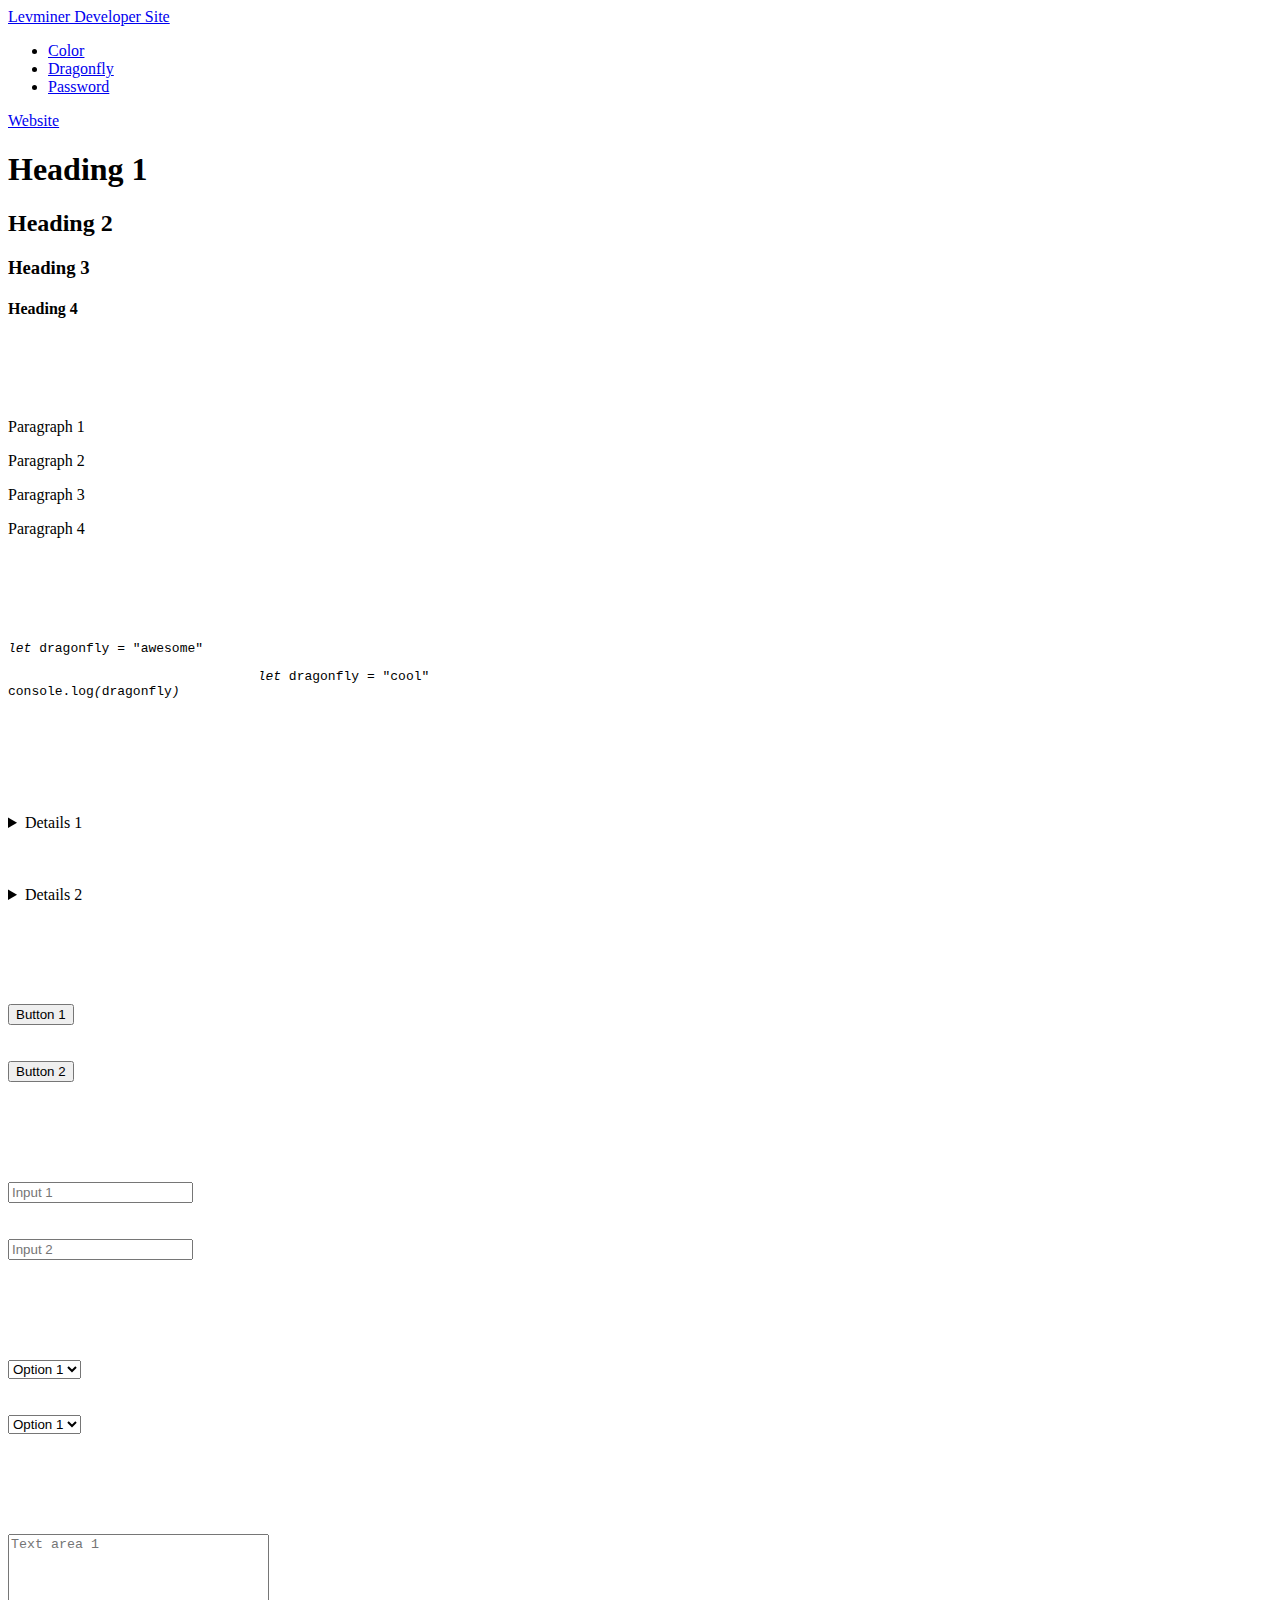
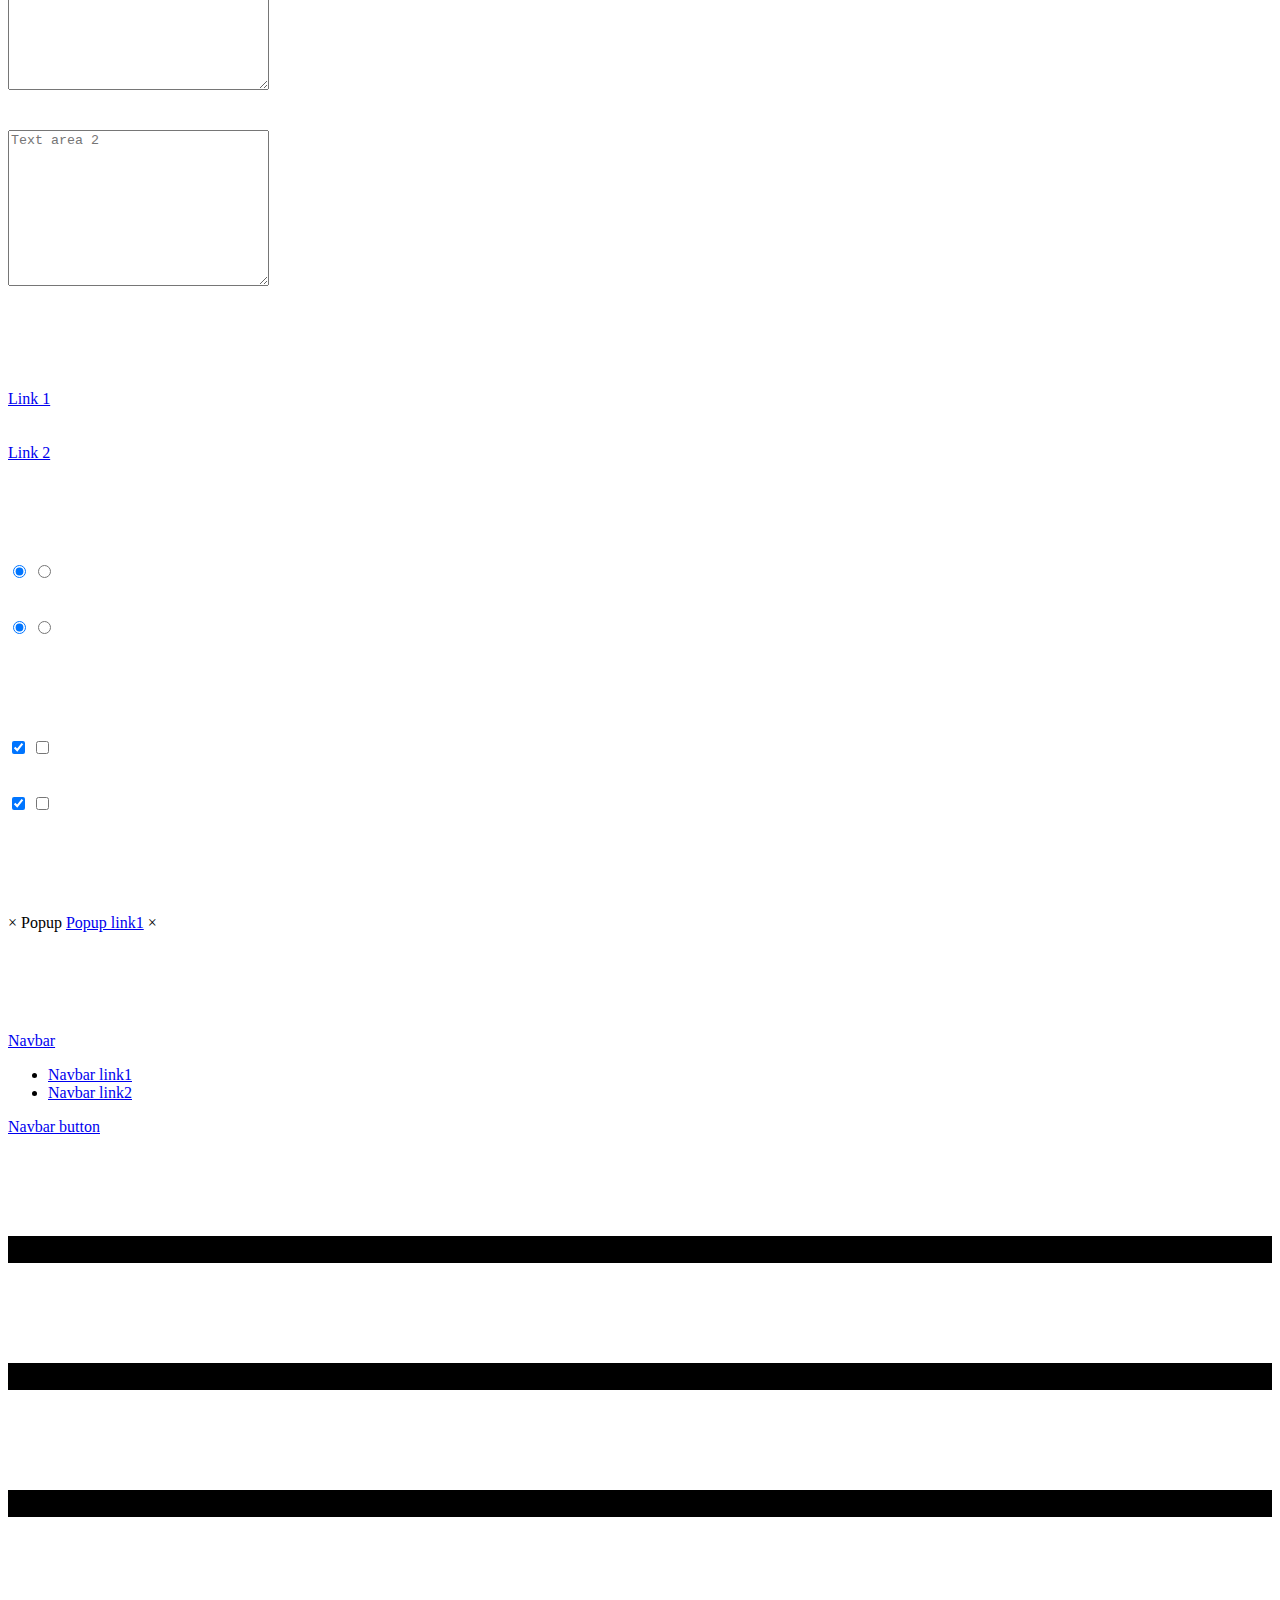
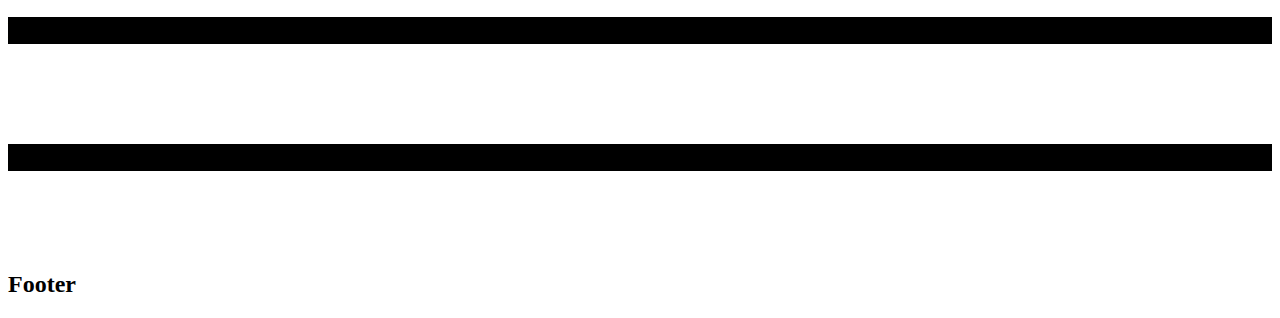
<file: dragonfly/index.html>
<!DOCTYPE html>
<html lang="en">
	<head>
		<link rel="shortcut icon" href="./assets/favicon.ico" type="image/x-icon" />
		<meta name="viewport" content="width=device-width, initial-scale=1.0" />
		<meta charset="UTF-8" />
		<title>Dragonfly</title>
		<!-- css -->
		<link rel="stylesheet" href="https://cdn.levminer.com/css/dragonfly/dragonfly.css" />
		<link rel="stylesheet" href="./assets/index.css" />
	</head>
	<body>
		<!-- navbar -->
		<header>
			<a class="navbar_logo" href="https://developer.levminer.com">Levminer Developer Site</a>
			<nav>
				<ul class="navbar_link">
					<li><a href="https://developer.levminer.com/color">Color</a></li>
					<li><a href="https://developer.levminer.com/dragonfly">Dragonfly</a></li>
					<li><a href="https://developer.levminer.com/password">Password</a></li>
				</ul>
			</nav>
			<a class="navbar_button" href="https://www.levminer.com" target="_blank">Website</a>
		</header>
		<!-- site -->
		<div class="headings">
			<h1>Heading 1</h1>
			<h2>Heading 2</h2>
			<h3>Heading 3</h3>
			<h4>Heading 4</h4>
		</div>

		<div class="paragraphs">
			<p class="text1">Paragraph 1</p>
			<p class="text2">Paragraph 2</p>
			<p class="text3">Paragraph 3</p>
			<p class="text4">Paragraph 4</p>
		</div>

		<div class="code">
			<code><var>let</var> dragonfly <var>=</var> <samp>"awesome"</samp> </code>

			<pre>
				<code><var>let</var> dragonfly <var>=</var> <samp>"cool"</samp> <br><samp>console.log</samp><var>(</var>dragonfly<var>)</var></code>		
			</pre>
		</div>

		<div class="details">
			<details class="details1">
				<summary class="summary1">Details 1</summary>
				<p>Summary</p>
			</details>
			<br />
			<br />
			<br />
			<details class="details2">
				<summary class="summary2">Details 2</summary>
				<p>Summary</p>
			</details>
		</div>

		<div class="buttons">
			<button class="button1">Button 1</button>
			<br />
			<br />
			<br />
			<button class="button2">Button 2</button>
		</div>

		<div class="inputs">
			<input type="text" class="input1" placeholder="Input 1" />
			<br />
			<br />
			<br />
			<input type="text" class="input2" placeholder="Input 2" />
		</div>

		<div class="selects">
			<select name="select1" class="select1">
				<option value="0">Option 1</option>
				<option value="0">Option 2</option>
				<option value="0">Option 3</option>
			</select>
			<br />
			<br />
			<br />
			<select name="select2" class="select2">
				<option value="0">Option 1</option>
				<option value="0">Option 2</option>
				<option value="0">Option 3</option>
			</select>
		</div>

		<div class="textarea">
			<textarea name="textarea" class="textarea1" cols="30" rows="10" placeholder="Text area 1"></textarea>
			<br />
			<br />
			<br />
			<textarea name="textarea" class="textarea2" cols="30" rows="10" placeholder="Text area 2"></textarea>
		</div>

		<div class="links">
			<a class="link1" href="https://www.levminer.com">Link 1</a>
			<br />
			<br />
			<br />
			<a class="link2" href="https://www.levminer.com">Link 2</a>
		</div>

		<div class="radios">
			<input type="radio" name="radio1" value="0" class="radio1" checked />
			<input type="radio" name="radio1" value="0" class="radio1" />
			<br />
			<br />
			<br />
			<input type="radio" name="radio2" value="0" class="radio2" checked />
			<input type="radio" name="radio2" value="0" class="radio2" />
		</div>

		<div class="checkboxes">
			<input type="checkbox" name="checkbox1" class="checkbox1" checked />
			<input type="checkbox" name="checkbox1" class="checkbox1" />
			<br />
			<br />
			<br />
			<input type="checkbox" name="checkbox2" class="checkbox2" checked />
			<input type="checkbox" name="checkbox2" class="checkbox2" />
		</div>

		<div class="popup">
			<span class="popup_close1" onclick="this.parentElement.style.display='none';">&times;</span>
			Popup
			<a class="popup_link" href="#">Popup link1</a>
			<span class="popup_close2" onclick="this.parentElement.style.display='none';">&times;</span>
		</div>

		<div class="navbar">
			<header>
				<a class="navbar_logo" href="#">Navbar</a>
				<nav>
					<ul class="navbar_link">
						<li><a href="#">Navbar link1</a></li>
						<li><a href="#">Navbar link2</a></li>
					</ul>
				</nav>
				<a class="navbar_button" href="#">Navbar button</a>
			</header>
		</div>

		<div class="divs">
			<div class="center">
				<h2>Center aligned - div</h2>
			</div>
			<div class="left">
				<h2>Left aligned - div</h2>
			</div>
			<div class="right">
				<h2>Right aligned - div</h2>
			</div>
			<div class="left_center">
				<h2>Left center aligned - div</h2>
			</div>
			<div class="right_center">
				<h2>Right center aligned - div</h2>
			</div>
		</div>

		<footer>
			<h2>Footer</h2>
		</footer>
	</body>
</html>
</file>
<file: dragonfly/assets/index.css>
body {
	background: var(--df_primary_background);
}

div {
	margin-bottom: 100px;
}

.center,
.left,
.right,
.left_center,
.right_center {
	background-color: black;
}
</file>
